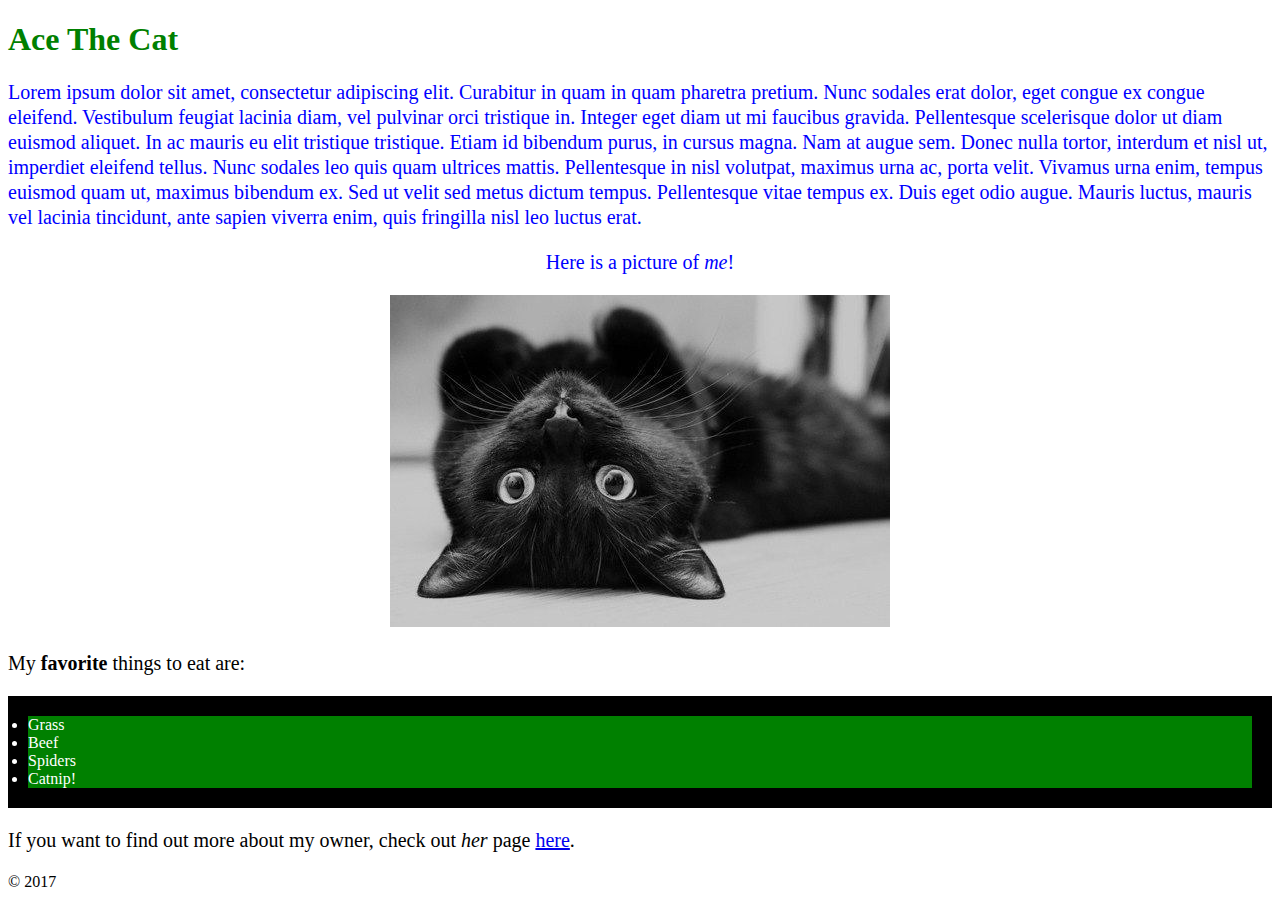
<file: index.html>
<!DOCTYPE html>
<html>
  <head>
    <link href="css/stylesheet.css" rel="stylesheet" type="text/css">
    <title>Ace The Cat's Web Page</title>
  </head>
  <body>
    <h1>Ace The Cat</h1>
    <p><font color="blue">Lorem ipsum dolor sit amet, consectetur adipiscing elit. Curabitur in quam in quam pharetra pretium. Nunc sodales erat dolor, eget congue ex congue eleifend. Vestibulum feugiat lacinia diam, vel pulvinar orci tristique in. Integer eget diam ut mi faucibus gravida. Pellentesque scelerisque dolor ut diam euismod aliquet. In ac mauris eu elit tristique tristique. Etiam id bibendum purus, in cursus magna. Nam at augue sem. Donec nulla tortor, interdum et nisl ut, imperdiet eleifend tellus. Nunc sodales leo quis quam ultrices mattis. Pellentesque in nisl volutpat, maximus urna ac, porta velit. Vivamus urna enim, tempus euismod quam ut, maximus bibendum ex. Sed ut velit sed metus dictum tempus. Pellentesque vitae tempus ex. Duis eget odio augue. Mauris luctus, mauris vel lacinia tincidunt, ante sapien viverra enim, quis fringilla nisl leo luctus erat.</p>
    <center><p>Here is a picture of <em>me</em>!</font></p></center>
    <center><img src="img/blackcat.jpeg" alt="Me"></center>

    <p>My <strong>favorite</strong> things to eat are:</p>
    <ul>
      <li>Grass</li>
      <li>Beef</li>
      <li>Spiders</li>
      <li>Catnip!</li>
    </ul>

    <p>If you want to find out more about my owner, check out <em>her</em> page <a href="favorite-things.html">here</a>.</p>

  </body>
  <footer>&copy; 2017 </footer>
</html>
</file>
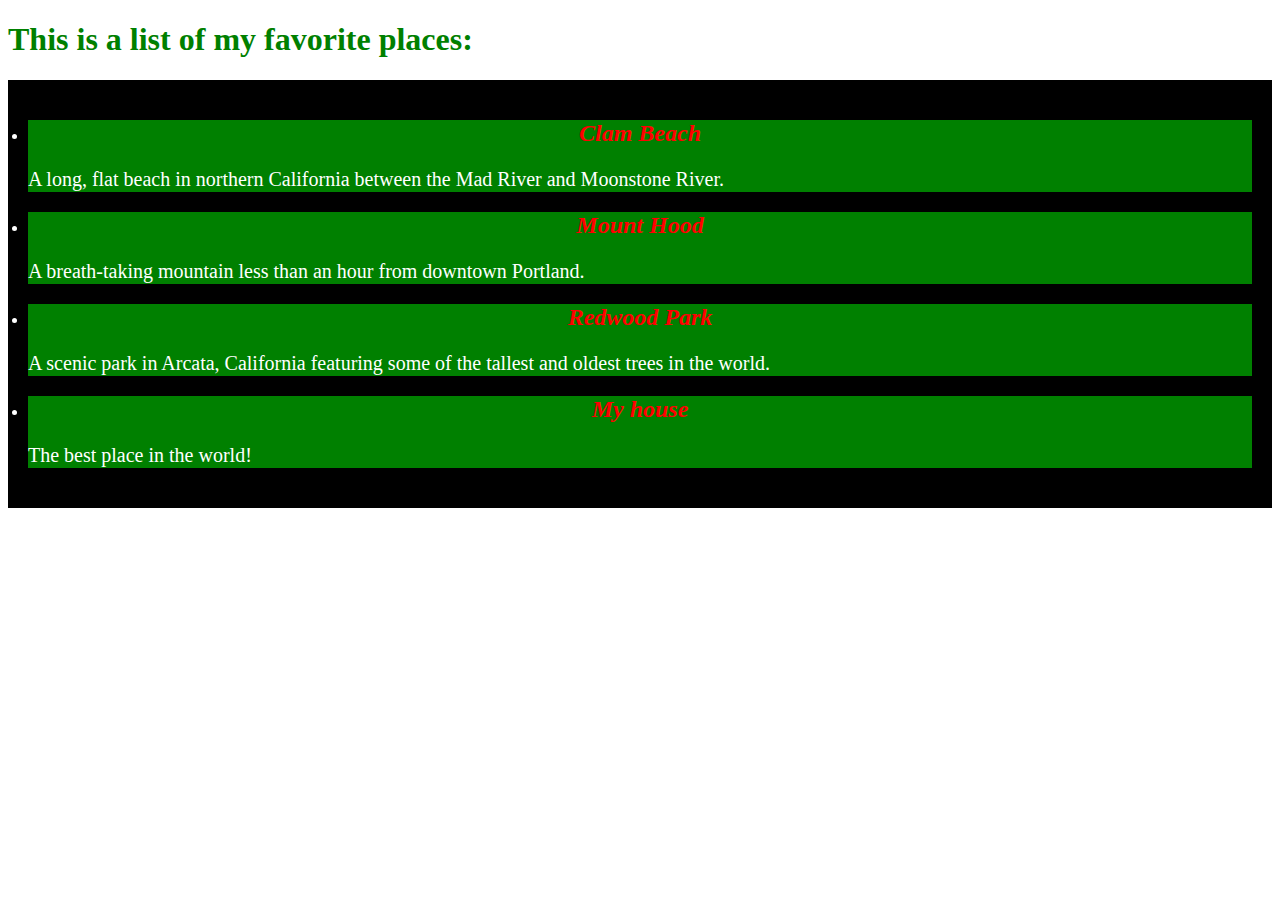
<file: favorite-places.html>
<!DOCTYPE html>
<html>
  <head>
    <link href="css/stylesheet.css" rel="stylesheet" type="text/css">
    <title>My Favorite Places</title>
  </head>
  <body>
    <h1>This is a list of my favorite places:</h1>
      <ul>
        <li>
          <h2>Clam Beach</h2>
          <p>A long, flat beach in northern California between the Mad River and Moonstone River.</p>
        </li>
        <li>
          <h2>Mount Hood</h2>
          <p>A breath-taking mountain less than an hour from downtown Portland.</p>
        </li>
        <li>
          <h2>Redwood Park</h2>
          <p>A scenic park in Arcata, California featuring some of the tallest and oldest trees in the world.</p>
        </li>
        <li>
          <h2>My house</h2>
          <p>The best place in the world!</p>
        </li>
      </ul>

  </body>
</html>
</file>
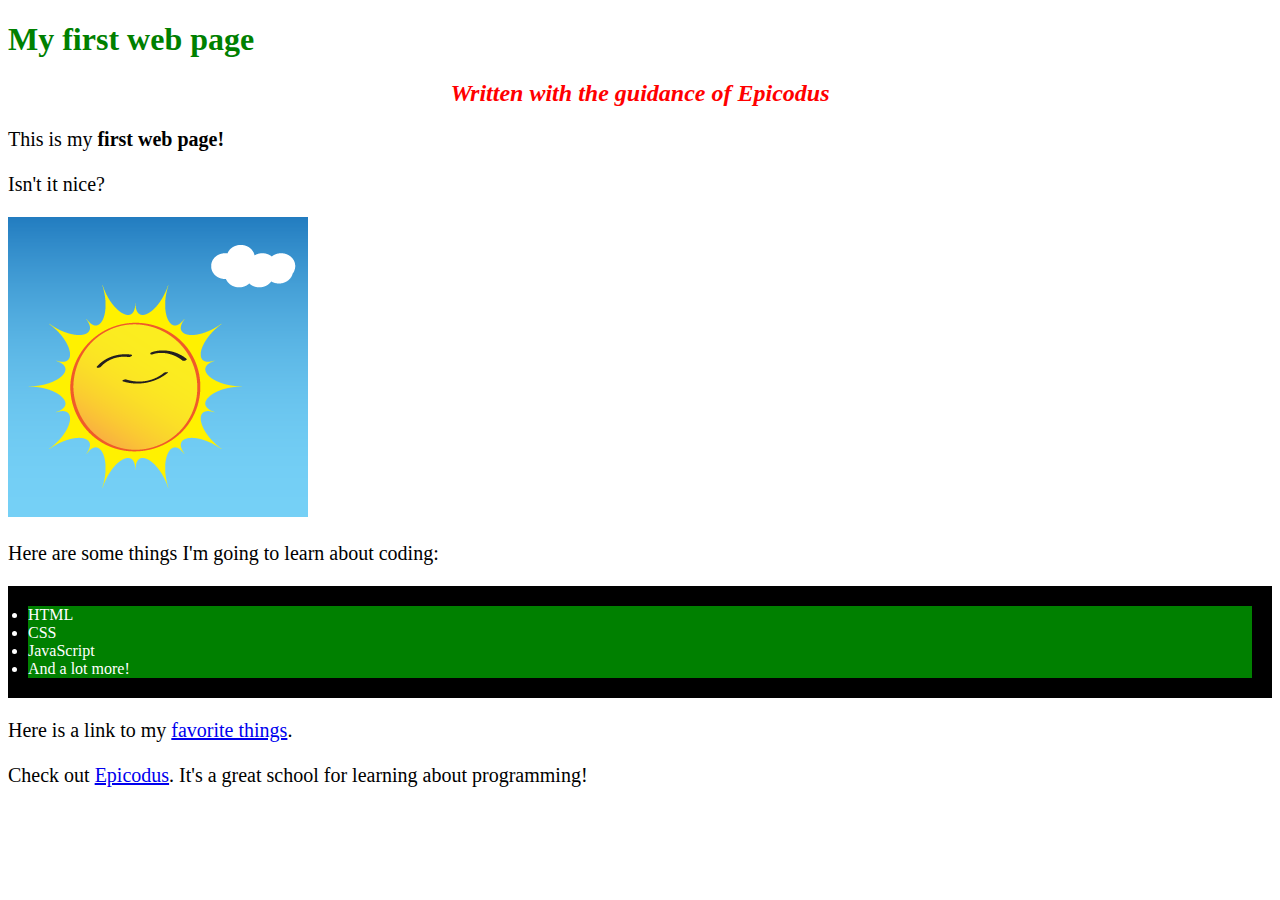
<file: my-first-webpage.html>
<!DOCTYPE html>
<html>
  <head>
    <link href="css/stylesheet.css" rel="stylesheet" type="text/css">
  <title>Web Page #1</title>
  </head>
  <body>
    <h1>My first web page</h1>
    <h2>Written with the guidance of <em>Epicodus</em></h2>

    <p>This is my <strong>first web page!</strong></p>
    <p>Isn't it nice?</p>

    <img src="img/sun.png" alt="A photo of the sun">

    <p>Here are some things I'm going to learn about coding:</p>
    <ul>
      <li>HTML</li>
      <li>CSS</li>
      <li>JavaScript</li>
      <li>And a lot more!</li>
    </ul>

    <p>Here is a link to my <a href="favorite-things.html">favorite things</a>.</p>

    <p>Check out <a href="http://www.epicodus.com/">Epicodus</a>. It's a great school for learning about programming!</p>
  </body>
</html>
</file>
<file: css/stylesheet.css>
h1 {
  font-weight:bold;
  color: green;
}

h2 {
  text-align: center;
  color: red;
  font-style: italic;
}

ul {
  background-color:black;
  padding:20px;
  color: white;
}
li {
  background-color:green;
}
p {
  font-family: cursive;
  font-size: 20px;
  line-height: 25px;
}
</file>
